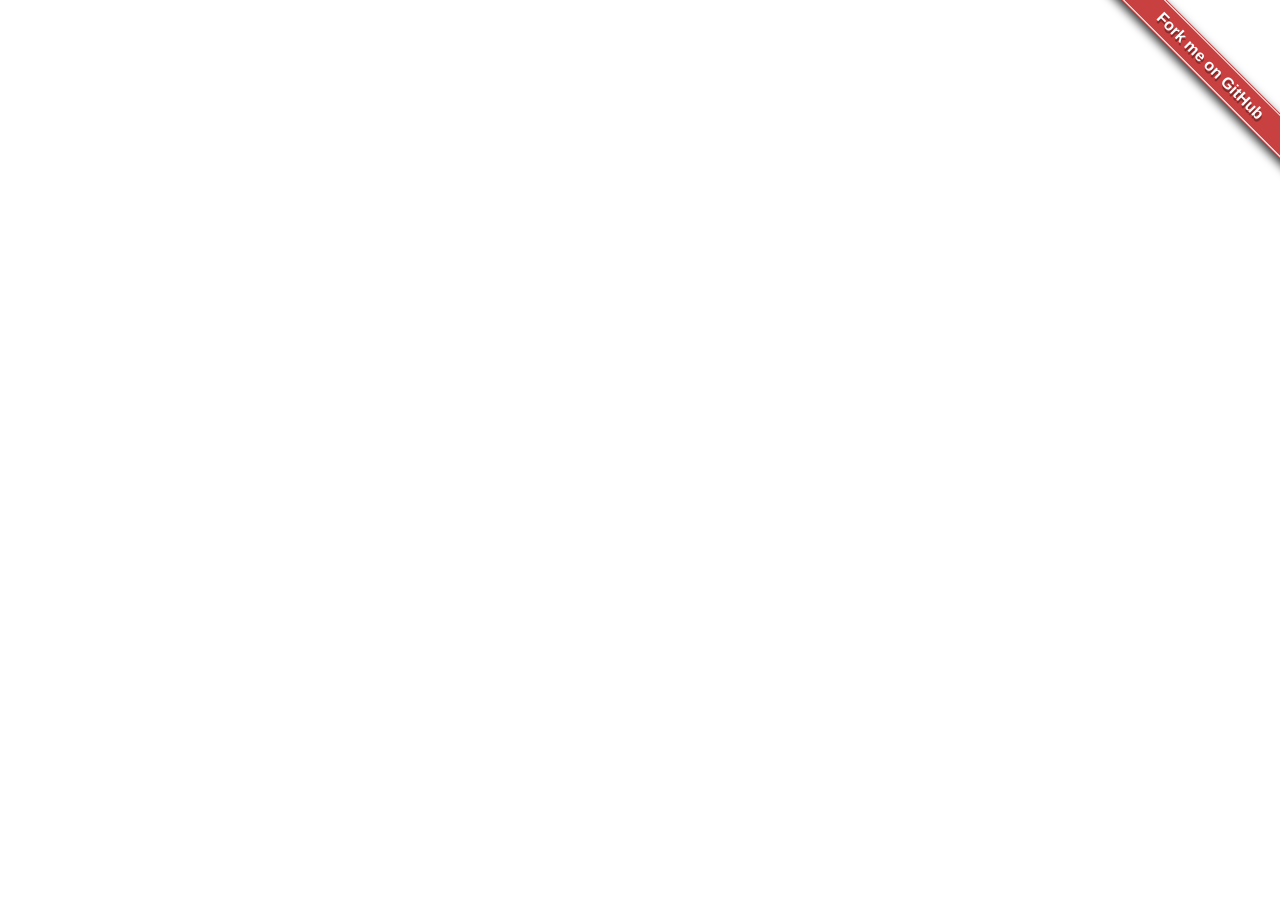
<file: leaflet-locatecontrol-gh-pages/leaflet-locatecontrol-gh-pages/demo_mapbox/index.html>
<!DOCTYPE html>
<html>
  <head>
    <title>Demo Leaflet.Locate - Mapbox.js</title>
    <meta charset="utf-8" />
    <meta content="width=device-width,initial-scale=1.0" name="viewport" />

    <link rel="stylesheet" href="https://api.mapbox.com/mapbox.js/v3.3.1/mapbox.css" />
    <link rel="stylesheet" href="../dist/L.Control.Locate.mapbox.min.css" />
    <link rel="stylesheet" href="../demo/style.css" />
  </head>

  <body>
    <div id="map"></div>
    <div id="forkmeongithub"><a href="https://github.com/domoritz/leaflet-locatecontrol" target="_blank">Fork me on GitHub</a></div>

    <script src="https://api.mapbox.com/mapbox.js/v3.3.1/mapbox.js"></script>
    <script src="../src/L.Control.Locate.js"></script>
    <script src="script.js"></script>
  </body>
</html>
</file>
<file: leaflet-locatecontrol-gh-pages/leaflet-locatecontrol-gh-pages/demo/style.css>
html,
body {
  padding: 0;
  margin: 0;
}

#map {
  position: absolute;
  width: 100%;
  height: 100%;
}

/*
   The part below is for a fancy "Fork me on GitHub" ribbon in the top right corner.
   It was created with the help of https://github.com/codepo8/css-fork-on-github-ribbon.
*/

#forkmeongithub a {
  background: #bb1111cc;
  color: #fff;
  font-family: arial, sans-serif;
  font-size: 1rem;
  font-weight: bold;
  text-align: center;
  text-decoration: none;
  text-shadow: 2px 2px #00000055;
  line-height: 1.4rem;
  padding: 5px 40px;
  top: -150px;
}

#forkmeongithub a:hover {
  background: #333388bb;
}

#forkmeongithub a::before,
#forkmeongithub a::after {
  content: "";
  width: 100%;
  display: block;
  position: absolute;
  top: 1px;
  left: 0;
  height: 1px;
  background: #fff;
}

#forkmeongithub a::after {
  bottom: 1px;
  top: auto;
}

@media screen and (min-width: 800px) {
  #forkmeongithub {
    position: fixed;
    display: block;
    top: -10px;
    right: -10px;
    width: 200px;
    overflow: hidden;
    height: 200px;
    z-index: 9999;
  }
  #forkmeongithub a {
    width: 200px;
    position: absolute;
    top: 60px;
    right: -60px;
    transform: rotate(45deg);
    box-shadow: 4px 4px 10px rgba(0, 0, 0, 0.8);
  }
}
</file>
<file: leaflet-locatecontrol-gh-pages/leaflet-locatecontrol-gh-pages/dist/L.Control.Locate.mapbox.min.css>
.leaflet-control-locate a{cursor:pointer}.leaflet-control-locate a .leaflet-control-locate-location-arrow{display:inline-block;width:16px;height:16px;margin:7px;background-image:url('data:image/svg+xml;charset=UTF-8,<svg xmlns="http://www.w3.org/2000/svg" viewBox="0 0 512 512"><path fill="black" d="M445 4 29 195c-48 23-32 93 19 93h176v176c0 51 70 67 93 19L508 67c16-38-25-79-63-63z"/></svg>')}.leaflet-control-locate a .leaflet-control-locate-spinner{display:inline-block;width:16px;height:16px;margin:7px;background-image:url('data:image/svg+xml;charset=UTF-8,<svg xmlns="http://www.w3.org/2000/svg" viewBox="0 0 512 512"><path fill="black" d="M304 48a48 48 0 1 1-96 0 48 48 0 0 1 96 0zm-48 368a48 48 0 1 0 0 96 48 48 0 0 0 0-96zm208-208a48 48 0 1 0 0 96 48 48 0 0 0 0-96zM96 256a48 48 0 1 0-96 0 48 48 0 0 0 96 0zm13 99a48 48 0 1 0 0 96 48 48 0 0 0 0-96zm294 0a48 48 0 1 0 0 96 48 48 0 0 0 0-96zM109 61a48 48 0 1 0 0 96 48 48 0 0 0 0-96z"/></svg>');animation:leaflet-control-locate-spin 2s linear infinite}.leaflet-control-locate.active a .leaflet-control-locate-location-arrow{background-image:url('data:image/svg+xml;charset=UTF-8,<svg xmlns="http://www.w3.org/2000/svg" viewBox="0 0 512 512"><path fill="rgb(32, 116, 182)" d="M445 4 29 195c-48 23-32 93 19 93h176v176c0 51 70 67 93 19L508 67c16-38-25-79-63-63z"/></svg>')}.leaflet-control-locate.following a .leaflet-control-locate-location-arrow{background-image:url('data:image/svg+xml;charset=UTF-8,<svg xmlns="http://www.w3.org/2000/svg" viewBox="0 0 512 512"><path fill="rgb(252, 132, 40)" d="M445 4 29 195c-48 23-32 93 19 93h176v176c0 51 70 67 93 19L508 67c16-38-25-79-63-63z"/></svg>')}.leaflet-touch .leaflet-bar .leaflet-locate-text-active{width:100%;max-width:200px;text-overflow:ellipsis;white-space:nowrap;overflow:hidden;padding:0 10px}.leaflet-touch .leaflet-bar .leaflet-locate-text-active .leaflet-locate-icon{padding:0 5px 0 0}.leaflet-control-locate-location circle{animation:leaflet-control-locate-throb 4s ease infinite}@keyframes leaflet-control-locate-throb{0%{stroke-width:1}50%{stroke-width:3;transform:scale(0.8, 0.8)}100%{stroke-width:1}}@keyframes leaflet-control-locate-spin{0%{transform:rotate(0deg)}100%{transform:rotate(360deg)}}.leaflet-control-locate a .leaflet-control-locate-location-arrow,.leaflet-control-locate a .leaflet-control-locate-spinner{margin:5px}/*# sourceMappingURL=L.Control.Locate.mapbox.min.css.map */
</file>
